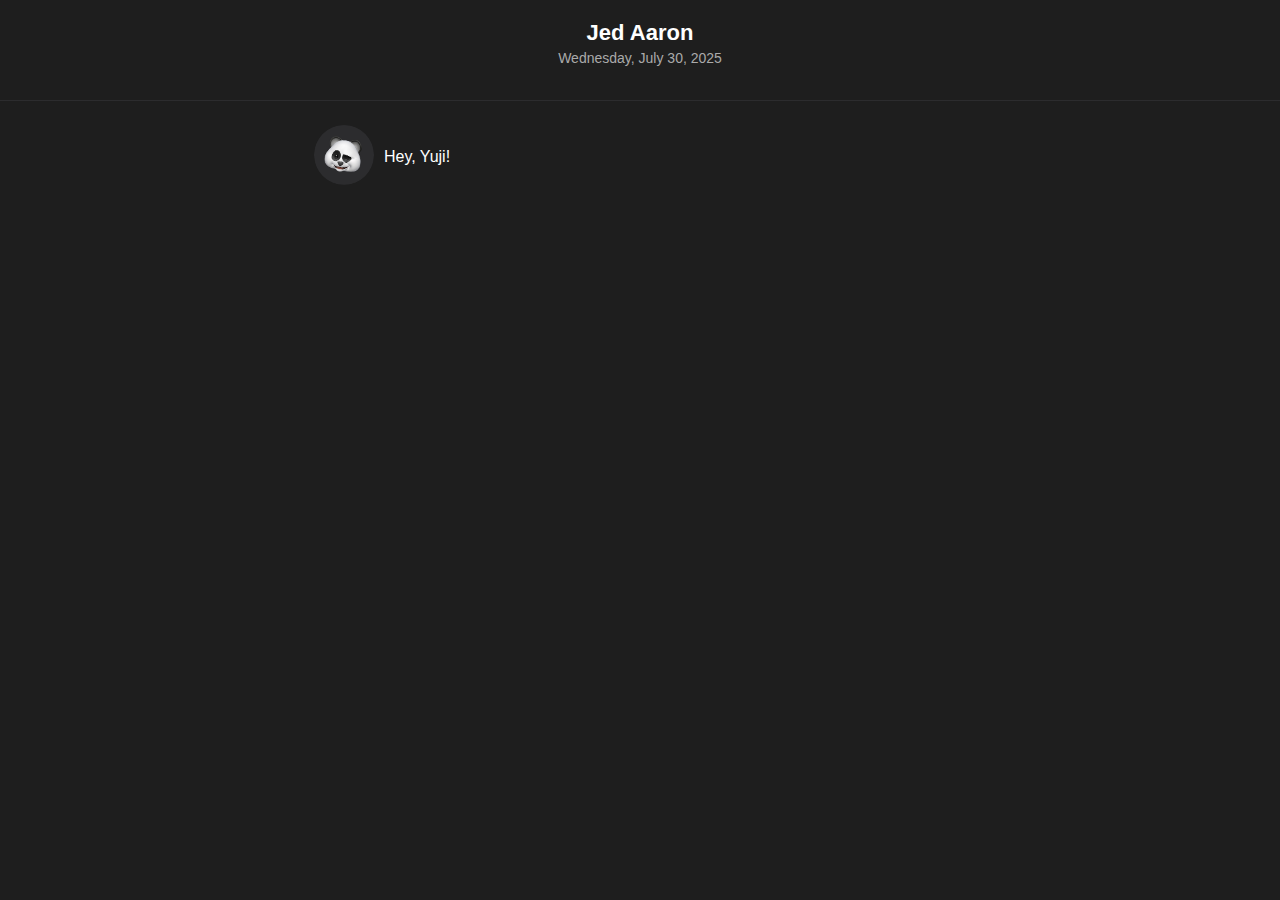
<file: index.html>
<!DOCTYPE html>
<html lang="en">
<head>
  <meta charset="UTF-8" />
  <meta name="viewport" content="width=device-width, initial-scale=1.0"/>
  <meta property="og:title" content="Happy Birthday Yuji" />
  <meta property="og:description" content="July 30, 2025" />
  <meta property="og:image" content="/asset/preview.png" />
  <meta property="og:url" content="https://eeyyron.github.io/eeyyron" />
  <meta property="og:type" content="website" />

  <title>Chat with Jed</title>

  <link rel="stylesheet" href="style.css" />

  <link rel="icon" href="/asset/favicon.png" type="image/png">

  <link rel="stylesheet" href="https://cdnjs.cloudflare.com/ajax/libs/font-awesome/6.5.0/css/all.min.css">

  <audio id="msgSound" src="/asset/message.mp3" preload="auto"></audio>
  <audio id="clickSound" src="/asset/click.mp3" preload="auto"></audio>
  <audio id="typing" src="/asset/typing.mp3" preload="auto"></audio>

</head>

<body>

<!-- Add this inside <body>, above the chat-container -->
<header class="chat-header">
  <h1>Jed Aaron</h1>
  <p class="sub">Wednesday, July 30, 2025</p>
</header>


<div class="chat-container" id="chat"></div>

<script>
const chat = document.getElementById('chat');

// Audio
const messageSound = document.getElementById('msgSound');
const clickSound = document.getElementById('clickSound');
const typingSound = document.getElementById('typing');

messageSound.volume = 0.8;
clickSound.volume = 0.8;
typingSound.volume = 0.6;

// Main conversation flow
const steps = [
  { from: 'Jed', text: 'Hey, Yuji!' },
  { from: 'Yuji', choices: ['Sup, Jed!'] },
  { from: 'Jed', text: 'Just wanna greet you—happy birthday! Wishing you all the best!' },
  {
    from: 'Yuji',
    choices: ['Thank you!', 'Thank you, pogi! You’re so sweet!', '...'],
  },
  {
    from: 'Jed',
    conditionalResponses: {
      'Thank you!': "You're welcome! I actually have a present for you, but before that, there's one thing I wanna ask.",
      'Thank you, pogi! You’re so sweet!': "Aww hahaha! You're welcome! I do have a present for you, but before we get to that, there's one thing I wanna ask.",
      '...': "Uhh... hahaha this is awkward. But anyway, I still got you a present! Before that, though, there's something I wanna ask."
    }
  },
  {
    from: 'Yuji',
    choices: ['What is it? SPILL'],
  },
  {
    from: 'Jed',
    text: 'You already know that I like you a lot... but I\'m curious—do you like me too?'
  },
  {
    from: 'Yuji',
    choices: ['Actually, yeah!', 'Tbh, no... I\'m sorry', 'Still gonna save my response']
  },
  {
    from: 'Jed',
    conditionalResponses: {
      'Actually, yeah!': "HOLYY SHITT!! Really??... WOAHH! This would’ve been way better if the real Jed knew! I’m just a predefined message, LOL. Anyway, ready to see your present?",
      'Tbh, no... I\'m sorry': "Oh, okay. I kinda expected that, hahaha. But seriously, thanks for being honest. You should probably tell him though, so he can finally move on. Still, I’d love to give you your present—ready?",
      'Still gonna save my response': "As expected, hahaha! No worries—I’m not in a rush. As long as I get to spend time with you, that’s enough. Anyway... ready to see your present?"
    }
  },
  {
    from: 'Yuji',
    choices: ['I\'m ready']
  },
  {
    from: 'Jed',
    finalButton: true
  }
];

let stepIndex = 0;
let lastYujiReply = '';

function playSound(audio) {
  audio.currentTime = 0;
  audio.play();
}

function renderMessage(from, text) {
  const messageDiv = document.createElement('div');
  messageDiv.className = `message ${from === 'Jed' ? 'you' : 'me'}`;

  if (from === 'Jed') {
    const avatar = document.createElement('div');
    avatar.className = 'avatar';
    messageDiv.appendChild(avatar);
  }

  const bubble = document.createElement('div');
  bubble.className = 'bubble';
  bubble.textContent = text;
  messageDiv.appendChild(bubble);

  chat.appendChild(messageDiv);
  chat.scrollTop = chat.scrollHeight;

  if (from === 'Jed') playSound(messageSound);
}

function renderChoices(choices) {
  const choicesDiv = document.createElement('div');
  choicesDiv.className = 'choices';

  choices.forEach(choice => {
    const btn = document.createElement('button');
    btn.className = 'choice-btn';
    btn.textContent = choice;
    btn.onclick = () => {
      lastYujiReply = choice;
      playSound(clickSound);
      chat.removeChild(choicesDiv);
      renderMessage('Yuji', choice);
      setTimeout(() => {
        stepIndex++;
        showNextStep();
      }, 500);
    };
    choicesDiv.appendChild(btn);
  });

  chat.appendChild(choicesDiv);
  chat.scrollTop = chat.scrollHeight;
}

function renderFinalButton() {
  const container = document.createElement('div');
  container.className = 'choices';

  const btn = document.createElement('button');
  btn.className = 'choice-btn';

  // Add icon and text using innerHTML
  btn.innerHTML = `<i class="fas fa-gift" style="color: white; margin-right: 8px;"></i> See your present`;

  btn.onclick = () => {
    playSound(clickSound);
    window.location.href = 'present.html';
  };

  container.appendChild(btn);
  chat.appendChild(container);
  chat.scrollTop = chat.scrollHeight;
}

function showTyping(callback) {
  const typingEl = document.createElement('div');
  typingEl.className = 'message you typing';
  typingEl.innerHTML = `<div class="avatar"></div><div class="bubble">Typing</div>`;
  chat.appendChild(typingEl);
  chat.scrollTop = chat.scrollHeight;

  // Play only the first 1.3 seconds of typing sound
  typingSound.currentTime = 0;
  typingSound.play();

  const stopTypingSound = setTimeout(() => {
    typingSound.pause();
    typingSound.currentTime = 0;
  }, 1300);

  setTimeout(() => {
    typingEl.remove();
    callback();
  }, 1300); // Typing animation duration
}

function showNextStep() {
  if (stepIndex >= steps.length) return;

  const step = steps[stepIndex];

  if (step.text) {
    if (stepIndex === 0 && step.from === 'Jed') {
      // First message = no typing
      renderMessage(step.from, step.text);
      stepIndex++;
      setTimeout(showNextStep, 800);
    } else {
      showTyping(() => {
        renderMessage(step.from, step.text);
        stepIndex++;
        setTimeout(showNextStep, 800);
      });
    }
  } else if (step.choices) {
    renderChoices(step.choices);
  } else if (step.conditionalResponses) {
    const response = step.conditionalResponses[lastYujiReply];
    showTyping(() => {
      renderMessage(step.from, response);
      stepIndex++;
      setTimeout(showNextStep, 800);
    });
  } else if (step.finalButton) {
    renderFinalButton();
  }
}

showNextStep();
</script>

</body>
</html>
</file>
<file: style.css>
/* General page layout */
body {
  margin: 0;
  padding: 0;
  font-family: Helvetica;
  background-color: #1e1e1e;
  color: #fff;
  height: 100vh;
  display: flex;
  justify-content: center;
  align-items: center;
}

.chat-header {
  position: fixed;
  top: 0;
  width: 100%;
  background: #1e1e1e;
  border-bottom: 1px solid #2C2C2E;
  padding: 20px;
  display: flex;
  flex-direction: column;
  text-align: center;
  justify-content: center;
  z-index: 20;
}

.chat-header h1 {
  margin: 0;
  font-size: 22px;
  color: #fff;
}

.chat-header .sub {
  font-size: 14px;
  color: #aaa;
  margin-top: 4px;
}

.chat-container {
  width: 100%;
  max-width: 700px;
  height: 90vh;
  padding: 40px 24px; /* added horizontal margin */
  padding-top: 80px; /* adjust for fixed header height */
  display: flex;
  flex-direction: column;
  gap: 30px;
  overflow-y: auto;
  box-sizing: border-box;
  margin: auto;
}

/* Message wrapper */
.message {
  display: flex;
  align-items: flex-start; /* Was: flex-end — this caused vertical stretching */
  gap: 10px;
}

/* Jed (left, plain text) */
.message.you {
  justify-content: flex-start;
  color: white;
  font-size: 16px;
  align-items: center;
}

/* Yuji (right, boxed bubble) */
.message.me {
  justify-content: flex-end;
}

/* Avatar for Jed */
.avatar {
  flex-shrink: 0;
  width: 60px;
  height: 60px;
  border-radius: 50%;
  background: url(/asset/avatar.png) no-repeat center/cover;
  object-fit: cover;
}

/* Yuji bubble only */
.message.me .bubble {
  background-color: #2C2C2E;
  padding: 10px 15px;
  border-radius: 16px;
  max-width: 80%;
  white-space: pre-wrap;
}

/* Hide bubble outline for Jed */
.message.you .bubble {
  background: none;
  padding: 0;
  border-radius: 0;
  font-size: 16px;
}

/* Reply choice buttons */
.choices {
  position: sticky;
  bottom: 20px;
  display: flex;
  flex-direction: column;
  align-items: center;
  gap: 10px;
  z-index: 10;
}

.choice-btn {
  background-color: #3E3E41;
  color: white;
  border: none;
  padding: 12px 20px;
  border-radius: 16px;
  cursor: pointer;
  font-size: 16px;
  transition: background-color 0.2s ease;
  min-width: 200px;
  text-align: center;
}

.choice-btn:hover {
  background-color: #525256;
}

.bubble {
  max-width: 80vw;
  word-wrap: break-word;
}

.message .bubble {
  margin-top: 4px;
  line-height: 1.4;
}

.typing {
  background-color: #2C2C2E;
  color: white;
  border-radius: 16px;
  padding: 8px 14px;
  font-size: 14px;
  font-style: italic;
  line-height: 1.4;
  display: inline-block;
  white-space: nowrap;
  max-width: 25%;
  position: relative;
  margin-top: 4px;
}

.typing::after {
  content: "";
  display: inline-block;
  width: 6px;
  height: 6px;
  border-radius: 50%;
  background: white;
  margin-left: 6px;
  animation: typingDots 1.2s infinite ease-in-out;
  vertical-align: middle;
}

@keyframes typingDots {
  0%, 100% {
    box-shadow: 8px 0 #ccc, 16px 0 #2C2C2E;
  }
  50% {
    box-shadow: 8px 0 #2C2C2E, 16px 0 #ccc;
  }
}

.message.typing {
  display: flex;
  align-items: flex-start;
  gap: 10px;
  margin-bottom: 10px;
}

.message.typing .avatar {
  width: 35px;
  height: 35px;
  flex-shrink: 0;
  background-image: url('/asset/avatar.png');
  background-size: cover;
  border-radius: 50%;
}

.message.typing .bubble {
  background-color: #2a2a2a;
  color: #ccc;
  padding: 8px 14px;
  border-radius: 18px;
  font-size: 14px;
  font-style: italic;
  line-height: 1.3;
}

@media (max-width: 480px) {
  .chat-container {
    padding: 24px 16px; /* more breathing room on mobile */
    padding-top: 70px;
    gap: 36px;
  }

  .bubble {
    font-size: 16px;
  }

  .choice-btn {
    font-size: 16px;
    padding: 10px 14px;
  }

  .typing {
    background-color: #2C2C2E;
    color: white;
    border-radius: 16px;
    padding: 8px 14px;
    font-size: 14px;
    font-style: italic;
    line-height: 1.4;
    display: inline-block;
    white-space: nowrap;
    max-width: 45%;
    position: relative;
    margin-top: 4px;
  }
}
</file>
